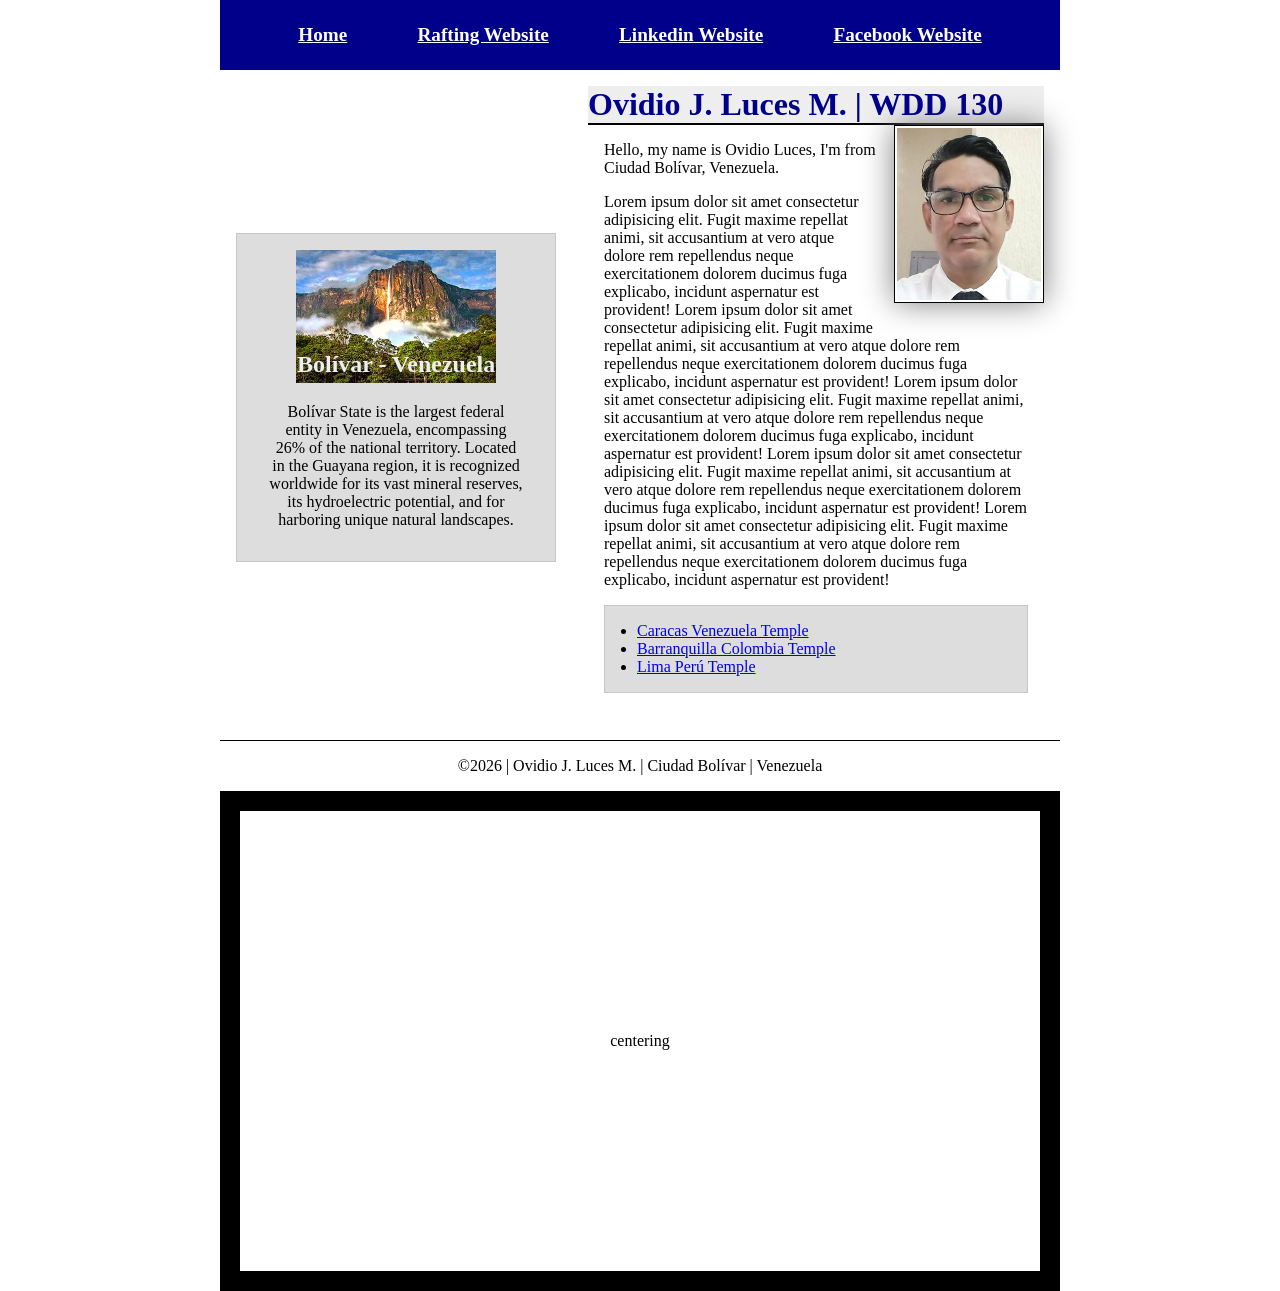
<file: index.html>
<!-- 22 May 2026 -->
<!DOCTYPE html>
<html lang="en-US">

<head>
    <meta charset="UTF-8">
    <meta name="viewport" content="width=device-width, initial-scale=1.0">
    <meta name="description"
      content="Ovidio J. Luces M., course BYU Idaho WDD 130, HTML, CSS practice.">
    <meta name="author" content="Ovidio J. Luces M.">
    <title>Ovidio Luces | WDD 130</title>
    <link rel="stylesheet" href="styles/styles.css">
</head>

<body>
    <header>
        <nav>
            <a href="#">Home</a>
            <a href="wwr/">Rafting Website</a>
            <a href="https://www.linkedin.com/in/ovidio-luces-a3b95a207" target="_blank">Linkedin
                Website</a>
            <a href="https://www.facebook.com/ovidio.manrique/" target="_blank">Facebook
                Website</a>
        </nav>

    </header>
    <div class="grid">
        <main>
            <h1>Ovidio J. Luces M. | WDD 130</h1>
            <img src="images/profile.jpg" alt="Ovidio Luces profile Picture" width="200">
            <p>Hello, my name is Ovidio Luces, I'm from Ciudad Bolívar, Venezuela. </p>
            <p>Lorem ipsum dolor sit amet consectetur adipisicing elit. Fugit maxime repellat animi,
                sit
                accusantium at vero
                atque dolore rem repellendus neque exercitationem dolorem ducimus fuga explicabo,
                incidunt aspernatur est provident! Lorem ipsum dolor sit amet consectetur
                adipisicing
                elit. Fugit maxime repellat animi, sit
                accusantium at vero
                atque dolore rem repellendus neque exercitationem dolorem ducimus fuga explicabo,
                incidunt aspernatur est provident! Lorem ipsum dolor sit amet consectetur
                adipisicing
                elit. Fugit maxime repellat animi, sit
                accusantium at vero
                atque dolore rem repellendus neque exercitationem dolorem ducimus fuga explicabo,
                incidunt aspernatur est provident! Lorem ipsum dolor sit amet consectetur
                adipisicing
                elit. Fugit maxime repellat animi, sit
                accusantium at vero
                atque dolore rem repellendus neque exercitationem dolorem ducimus fuga explicabo,
                incidunt aspernatur est provident! Lorem ipsum dolor sit amet consectetur
                adipisicing
                elit. Fugit maxime repellat animi, sit
                accusantium at vero
                atque dolore rem repellendus neque exercitationem dolorem ducimus fuga explicabo,
                incidunt aspernatur est provident!</p>
            <ul class="box indent">
                <li><a href="https://www.churchofjesuschrist.org/temples/details/caracas-venezuela-temple?lang=eng"
                      target="_blank">Caracas Venezuela Temple</a></li>
                <li><a href="https://www.churchofjesuschrist.org/temples/details/barranquilla-colombia-temple?lang=eng"
                      target="_blank">Barranquilla Colombia Temple</a></li>
                <li><a href="https://www.churchofjesuschrist.org/temples/details/lima-peru-temple?lang=eng"
                      target="_blank">Lima Perú Temple</a></li>
            </ul>
        </main>
        <aside class="box">
            <h2>Bolívar - Venezuela</h2>
            <img src="images/canaima.jpg"
              alt="Imagen de Canaima, ubicada en el sureste del Estado Bolívar">
            <p>Bolívar State is the largest federal entity in Venezuela, encompassing 26% of the
                national territory. Located in the Guayana region, it is recognized worldwide for
                its
                vast mineral reserves, its hydroelectric potential, and for harboring unique natural
                landscapes.</p>
        </aside>

    </div>

    <footer>
        <p>©2026 | Ovidio J. Luces M. | Ciudad Bolívar | Venezuela</p>
        <div class="centering">centering</div>
    </footer>

</body>

</html>
</file>
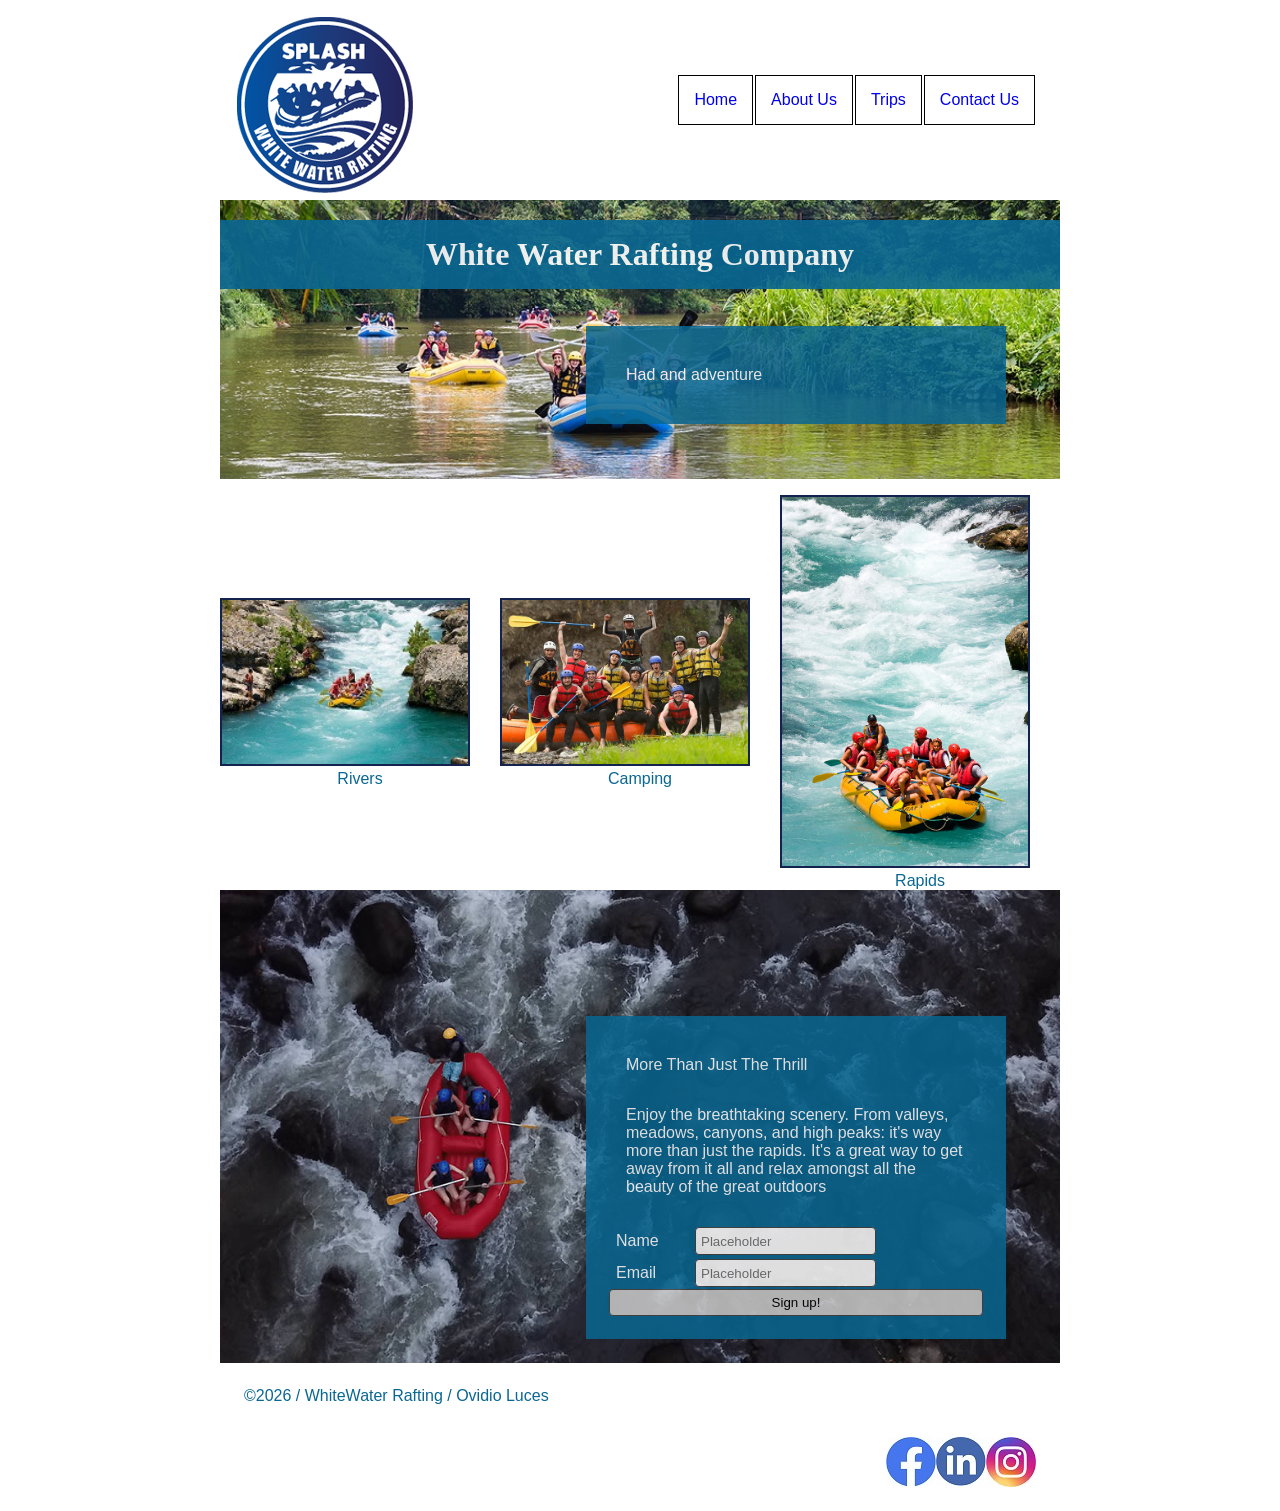
<file: wwr/index.html>
<!-- WWR / WhiteWater Rafting Site -->
<!DOCTYPE html>
<html lang="en">

<head>
    <meta charset="UTF-8">
    <meta name="viewport" content="width=device-width, initial-scale=1.0">
    <meta name="description" content="Ovidio J. Luces M., WhiteWater Rafting Site.">
    <meta name="author" content="Ovidio J. Luces M.">
    <title>WWR / WhiteWater Rafting</title>
    <link rel="stylesheet" href="styles/rafting.css">
</head>

<body>
    <header>
        <img src="images/z-splash.png" alt="WhiteWater Rafting">
        <nav>
            <ul>
                <li><a href="index.html">Home</a></li>
                <li><a href="about.html">About Us</a></li>
                <li><a href="trips.html">Trips</a></li>
                <li><a href="contact.html">Contact Us </a></li>
            </ul>
        </nav>
    </header>
    <main>
        <div class="hero">
            <img src="images/rafting14_800.jpg" alt="WhiteWater Rafting Site">
            <h1>White Water Rafting Company</h1>
            <article>
                <p>Had and adventure</p>
            </article>
        </div>

        <section>
            <div class="figures2">
                <figure>
                    <img src="images/rafting65_600.jpg" alt="Rivers">
                    <figcaption>Rivers</figcaption>
                </figure>
                <figure>
                    <img src="images/rafting59_600.jpg" alt="Employee 2">
                    <figcaption>Camping</figcaption>
                </figure>
                <figure>
                    <img src="images/rafting49_600.jpg" alt="Employee 3">
                    <figcaption>Rapids</figcaption>
                </figure>


            </div>

        </section>

        <div class="hero">
            <img src="images/rafting16_1024_lr.jpg" alt="WhiteWater Rafting Site">
            <article>
                <p>More Than Just The Thrill</p>
                <p>Enjoy the breathtaking scenery. From valleys, meadows, canyons, and high peaks:
                    it's way more than just the rapids. It's a great way to get away from it all and
                    relax amongst all the beauty of the great outdoors</p>
                <div class="columnas">
                    <form class="form" action="trips.html">
                        <div class="campo-form">
                            <label for="name">Name</label>
                            <input type="text" name="name" id="name" placeholder="Placeholder">
                        </div>

                        <div class="campo-form">
                            <label for="email">Email</label>
                            <input type="email" name="email" id="email" placeholder="Placeholder">
                        </div>
                        <button type="submit">Sign up!</button>

                    </form>
                </div>
            </article>
        </div>
    </main>
    <footer>
        <p>©2026 / WhiteWater Rafting / Ovidio Luces</p>
        <nav class="socialmedia">
            <a href="https://facebook.com"><img src="images/facebook.jpg" alt="Facebook Icon"></a>
            <a href="https://linkedin.com"><img src="images/linkedin.jpg" alt="LinkedIn Icon"></a>
            <a href="https://instagram.com"><img src="images/instagram.jpg"
                  alt="Instagram Icon"></a>
        </nav>
    </footer>
</body>

</html>
</file>
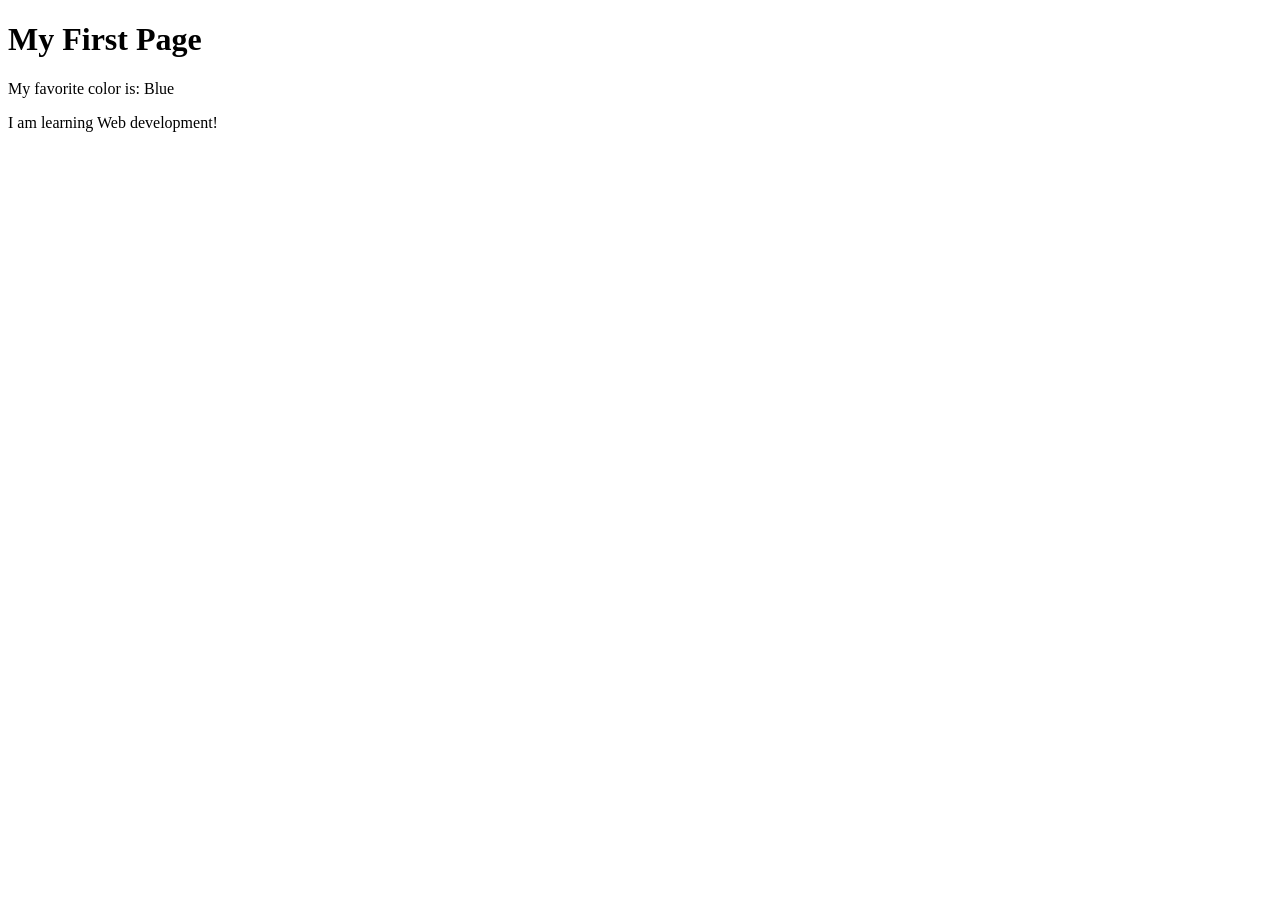
<file: week01/first-page.html>
<!DOCTYPE html>
<html lang="en">

<head>
    <meta charset="UTF-8">
    <meta name="viewport" content="width=device-width, initial-scale=1.0">
    <title>My First Page</title>
</head>

<body>
    <h1>My First Page</h1>
    <p>My favorite color is: Blue</p>
    <p>I am learning Web development!</p>
</body>

</html>
</file>
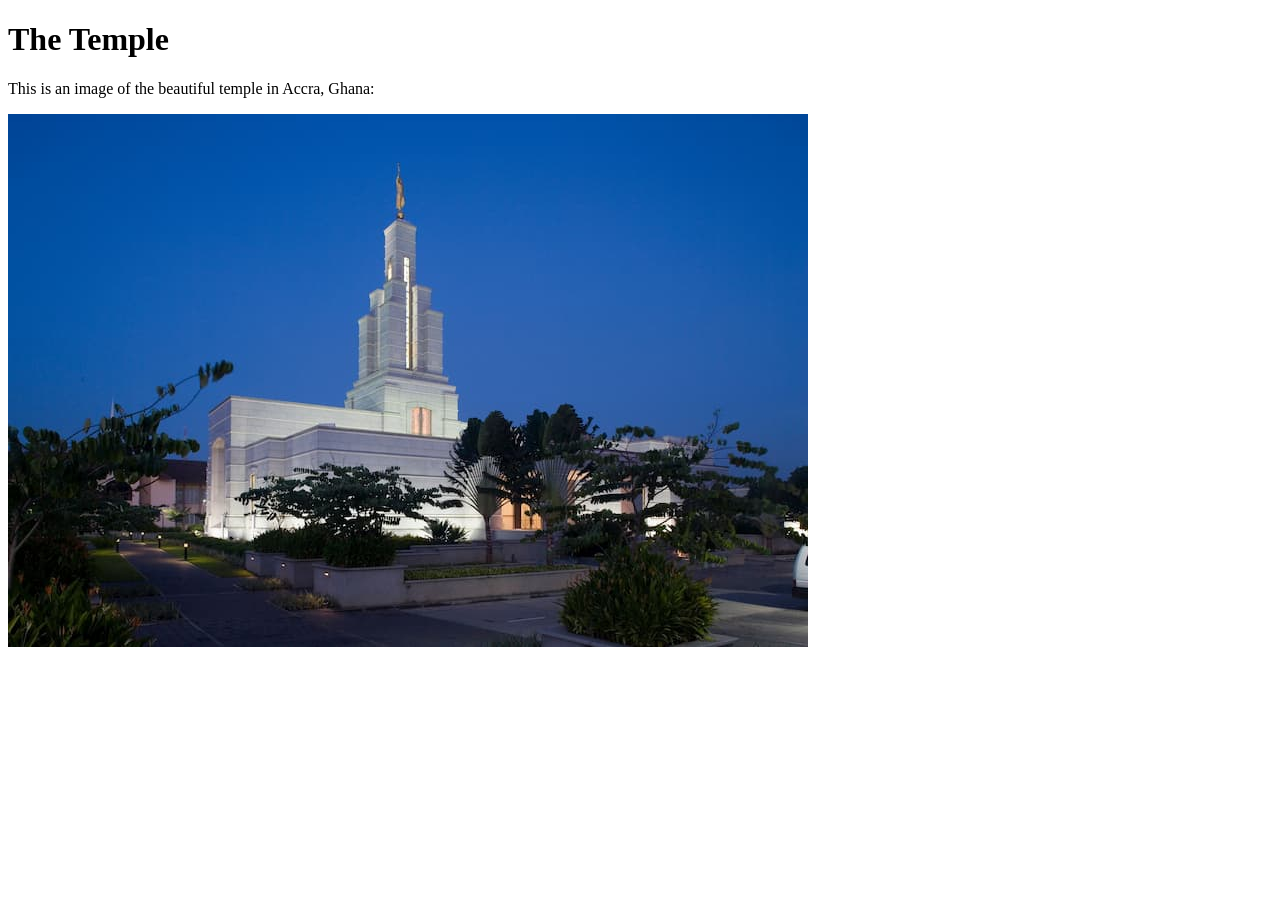
<file: week01/images-solution.html>
<!DOCTYPE html>
<html lang="en">
<head>
    <meta charset="UTF-8">
    <meta name="viewport" content="width=device-width, initial-scale=1.0">
    <title>Temple Image</title>
</head>
<body>
    <h1>The Temple</h1>
    <p>This is an image of the beautiful temple in Accra, Ghana:</p>
    <img src="images/temple-small.jpg" alt="The Accra Ghana Temple">
    
</body>
</html>
</file>
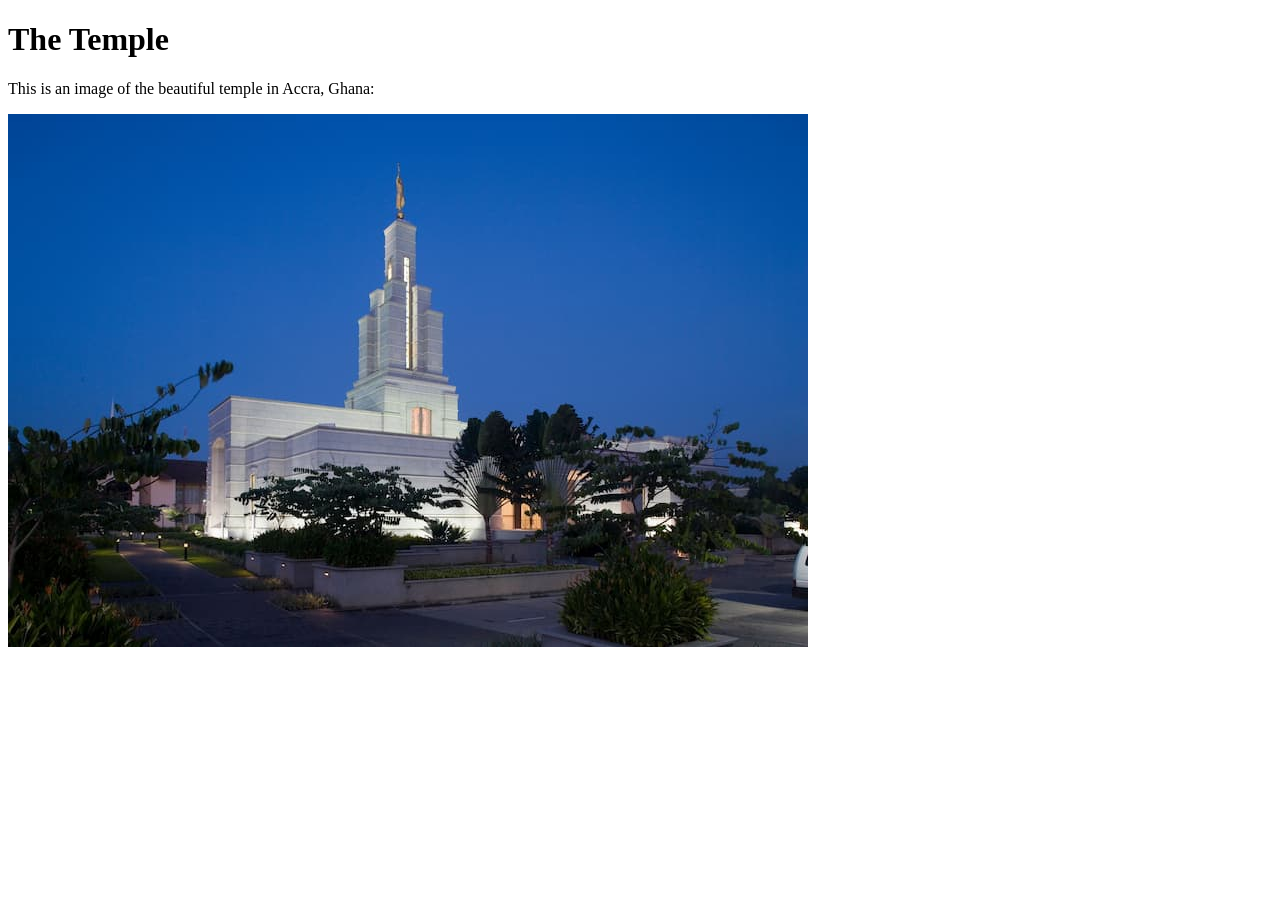
<file: week01/images.html>
<!DOCTYPE html>
<html lang="en">

<head>
    <meta charset="UTF-8">
    <meta name="viewport" content="width=device-width, initial-scale=1.0">
    <title>Temple Image</title>
</head>

<body>
    <h1>The Temple</h1>
    <p>This is an image of the beautiful temple in Accra, Ghana:</p>
    <img src="images/temple-small.jpg" alt="The Accra Ghana Temple">

</body>

</html>
</file>
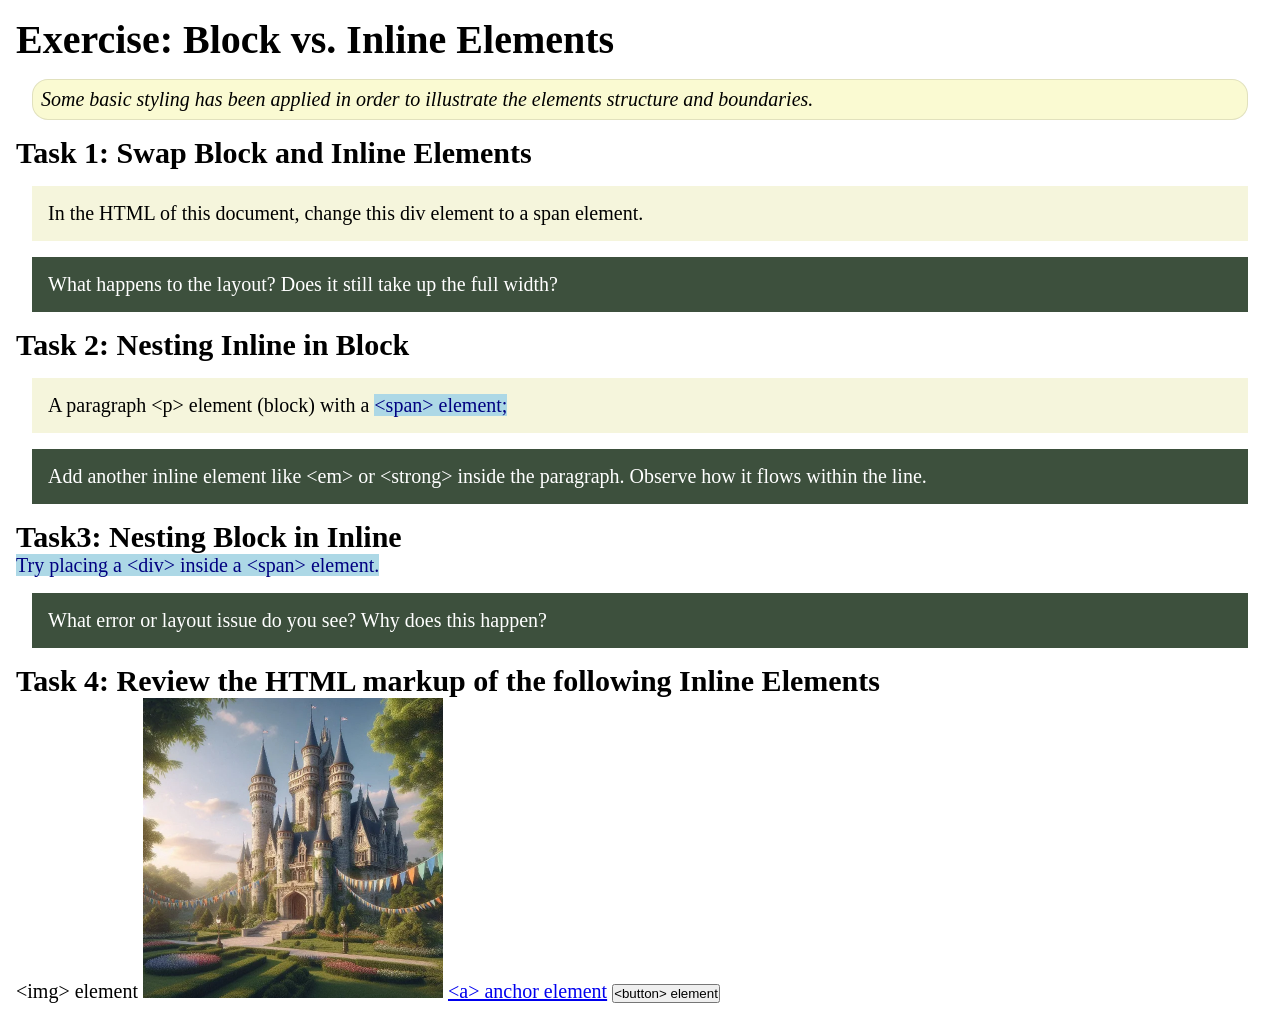
<file: week02/block-vs-inline.html>
<!DOCTYPE html>
<html lang="en">

<head>
    <meta charset="UTF-8">
    <meta name="viewport" content="width=device-width, initial-scale=1.0">
    <title>Exercise: Block vs. Inline Elements</title>
    <link rel="stylesheet" href="styles/block-vs-inline.css">
</head>

<body>
    <main>
        <h1>Exercise: Block vs. Inline Elements</h1>
        <p class="note">Some basic styling has been applied in order to illustrate the elements structure and
            boundaries.</p>

        <h2>Task 1: Swap Block and Inline Elements</h2>
        <div>In the HTML of this document, change this div element to a span element.</div>

        <p class="question">What happens to the layout? Does it still take up the full width?</p>

        <h2>Task 2: Nesting Inline in Block</h2>
        <p>A paragraph &lt;p&gt; element (block) with a <span>&lt;span&gt; element;</span></p>
        <p class="question">Add another inline element like &lt;em&gt; or &lt;strong&gt; inside the paragraph. Observe
            how it flows within the line.</p>

        <h2>Task3: Nesting Block in Inline</h2>
        <span>Try placing a &lt;div&gt; inside a &lt;span&gt; element.</span>
            <p class="question">What error or layout issue do you see? Why does this happen?</p>


            <h2>Task 4: Review the HTML markup of the following Inline Elements</h2>
        &lt;img&gt; element
        <img src="images/castle.webp" alt="placeholder image (images are inline)" width="300" height="300">
        <a href="https://churchofjesuschrist.org">&lt;a&gt; anchor element</a>
        <button type="button">&lt;button&gt; element</button>
    </main>
</body>

</html>
</file>
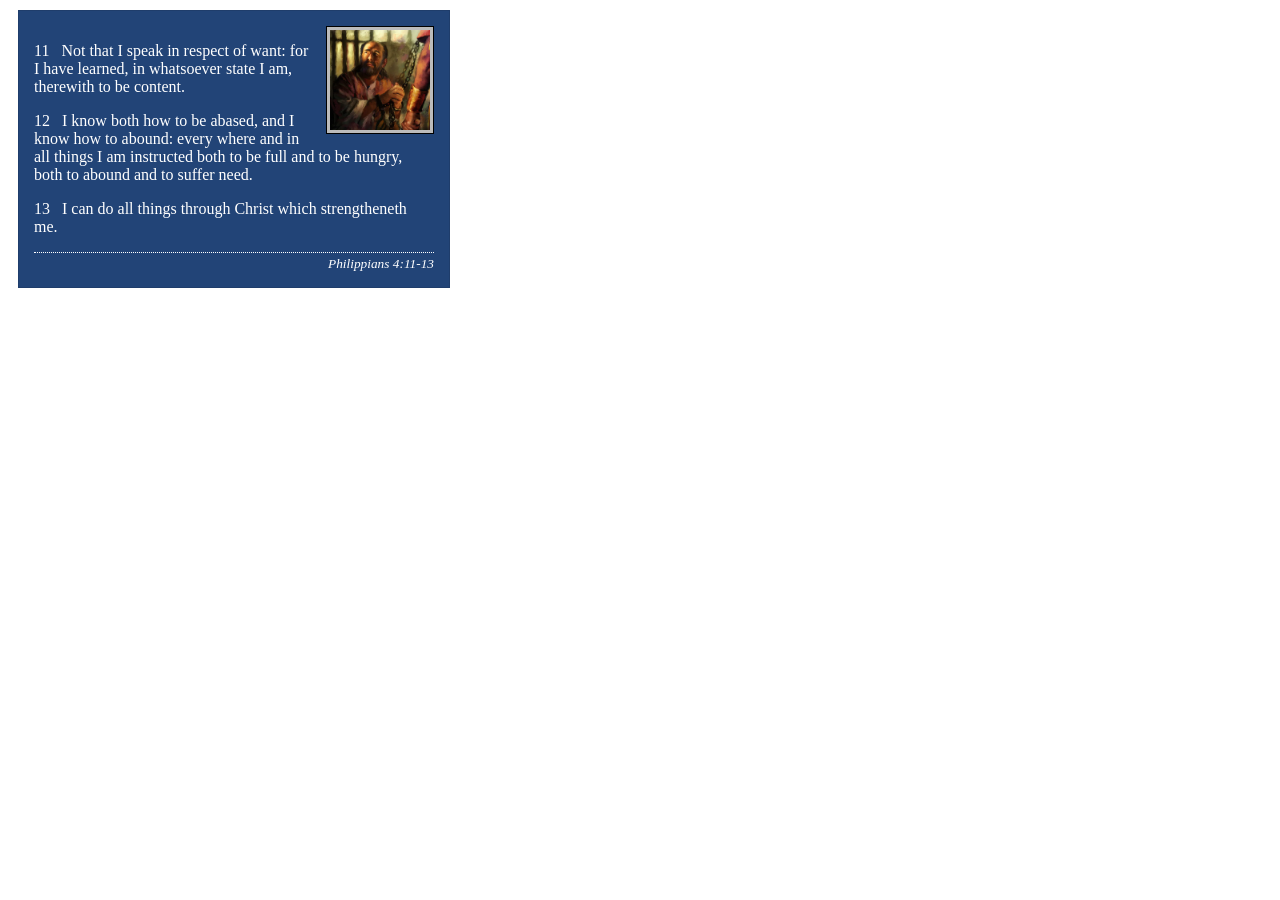
<file: week02/box-model-solution.html>
<!DOCTYPE html>
<html lang="en">
<head>
    <meta charset="UTF-8">
    <meta name="viewport" content="width=device-width, initial-scale=1.0">
    <title>Box Model Activity</title>
    <link rel="stylesheet" href="styles/box-model-solution.css">
</head>
<body>
    <main>
        <div class="callout">
            <img src="images/apostle-paul-imprisoned.webp" alt="Paul the Apostle - Imprisoned in Rome" width="200" height="200">
            <blockquote>
                <p>11 &nbsp; Not that I speak in respect of want: for I have learned, in whatsoever state I am, therewith to be content.</p>
                <p>12 &nbsp; I know both how to be abased, and I know how to abound: every where and in all things I am instructed both to be full and to be hungry, both to abound and to suffer need.</p>
                <p>13 &nbsp; I can do all things through Christ which strengtheneth me.</p>
            </blockquote>
            <cite>Philippians 4:11-13</cite>
        </div>
    </main>
</body>
</html>
</file>
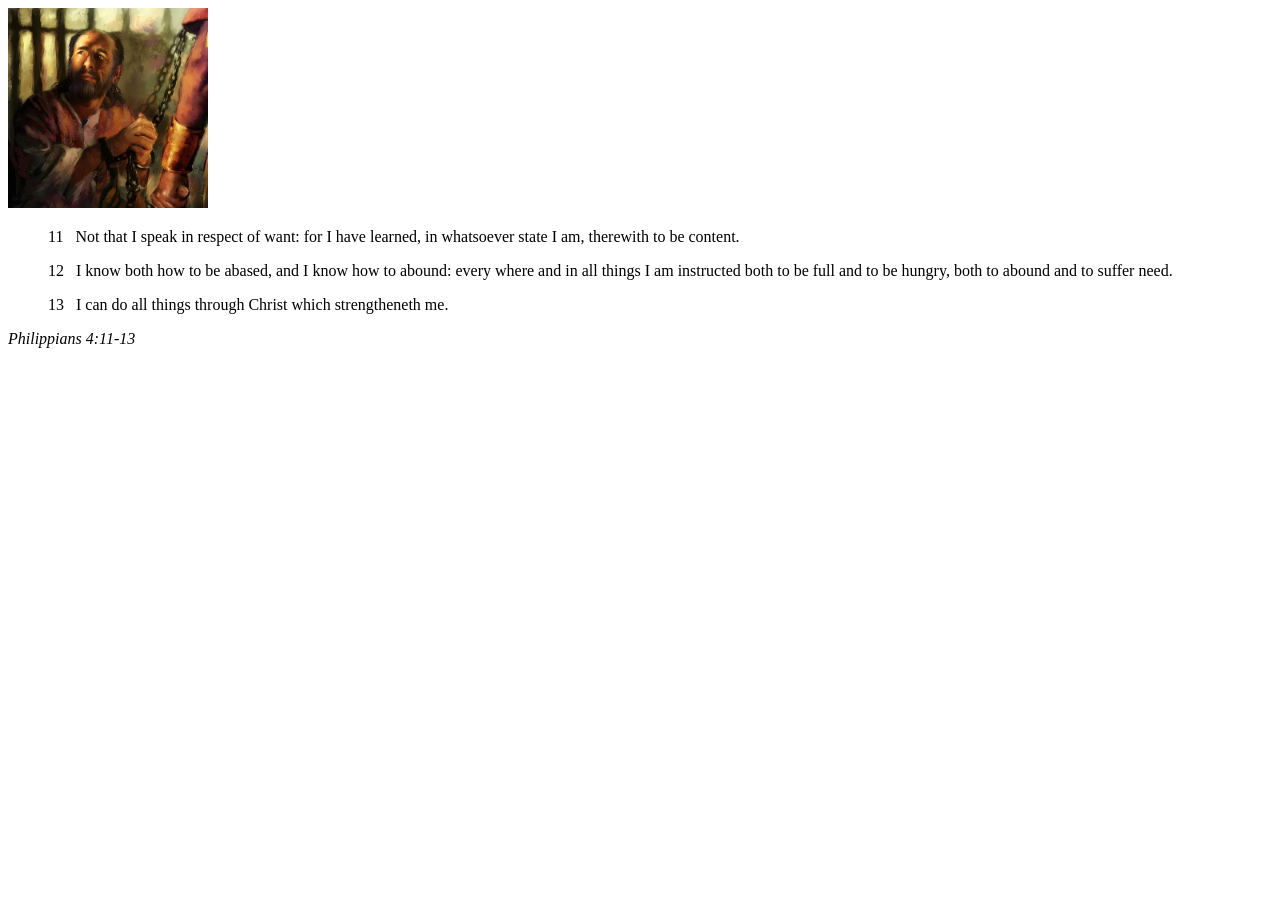
<file: week02/box-model.html>
<!DOCTYPE html>
<html lang="en">
<head>
    <meta charset="UTF-8">
    <meta name="viewport" content="width=device-width, initial-scale=1.0">
    <title>Box Model Activity</title>
</head>
<body>
    <main>
        <div class="callout">
            <img src="images/apostle-paul-imprisoned.webp" alt="Paul the Apostle - Imprisoned in Rome" width="200" height="200">
            <blockquote>
                <p>11 &nbsp; Not that I speak in respect of want: for I have learned, in whatsoever state I am, therewith to be content.</p>
                <p>12 &nbsp; I know both how to be abased, and I know how to abound: every where and in all things I am instructed both to be full and to be hungry, both to abound and to suffer need.</p>
                <p>13 &nbsp; I can do all things through Christ which strengtheneth me.</p>
            </blockquote>
            <cite>Philippians 4:11-13</cite>
        </div>
    </main>
</body>
</html>
</file>
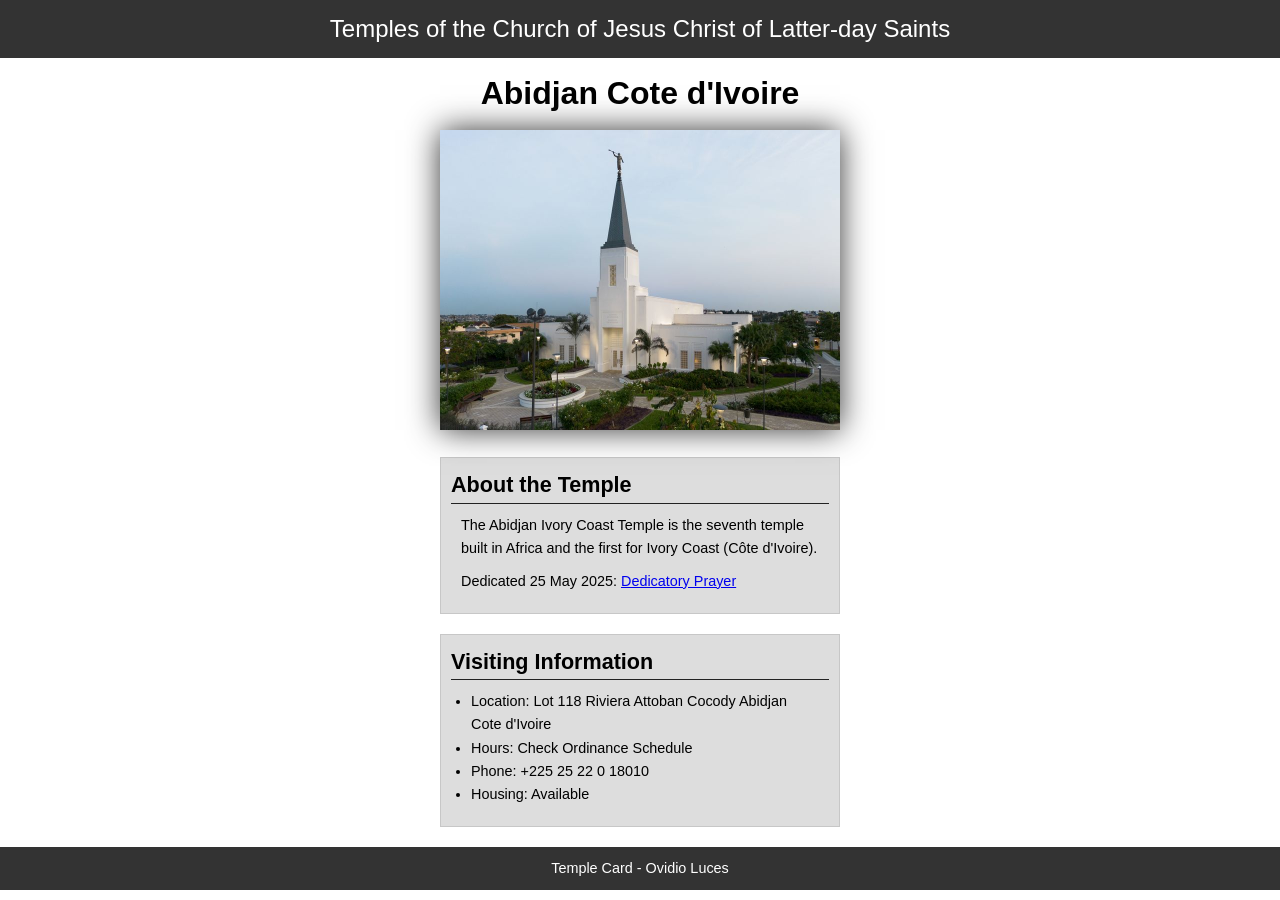
<file: week02/temple.html>
<!DOCTYPE html>
<html lang="en">

<head>
    <meta charset="UTF-8">
    <meta name="viewport" content="width=device-width, initial-scale=1.0">
    <title>Temple Card - Abidjan Cote d'Ivoire</title>
    <link rel="stylesheet" href="styles/temple.css">
</head>

<body>
    <header>
        <p>Temples of the Church of Jesus Christ of Latter-day Saints</p>
    </header>
    <main>
        <h1>Abidjan Cote d'Ivoire</h1>
        <picture>
            <img src="images/abidjan-ivory-coast.jpeg" alt="Abidjan Cote d'Ivoire Temple">
        </picture>
        <section>
            <h2>About the Temple</h2>
            <p>The Abidjan Ivory Coast Temple is the seventh temple built in Africa and the first
                for Ivory Coast (Côte
                d'Ivoire).</p>
            <p>Dedicated 25 May 2025: <a
                  href="https://www.churchofjesuschrist.org/temples/dedicatory-prayer/abidjan-ivory-coast-temple/2025-05-25?lang=eng"
                  target="_blank" rel="noopener noreferrer">Dedicatory Prayer</a></p>
        </section>
        <section>
            <h2>Visiting Information</h2>
            <ul>
                <li>Location: Lot 118 Riviera Attoban Cocody Abidjan Cote d'Ivoire</li>
                <li>Hours: Check Ordinance Schedule</li>
                <li>Phone: +225 25 22 0 18010</li>
                <li>Housing: Available</li>
            </ul>
        </section>
    </main>
    <footer>
        <p>Temple Card - Ovidio Luces</p>
    </footer>
</body>

</html>
</file>
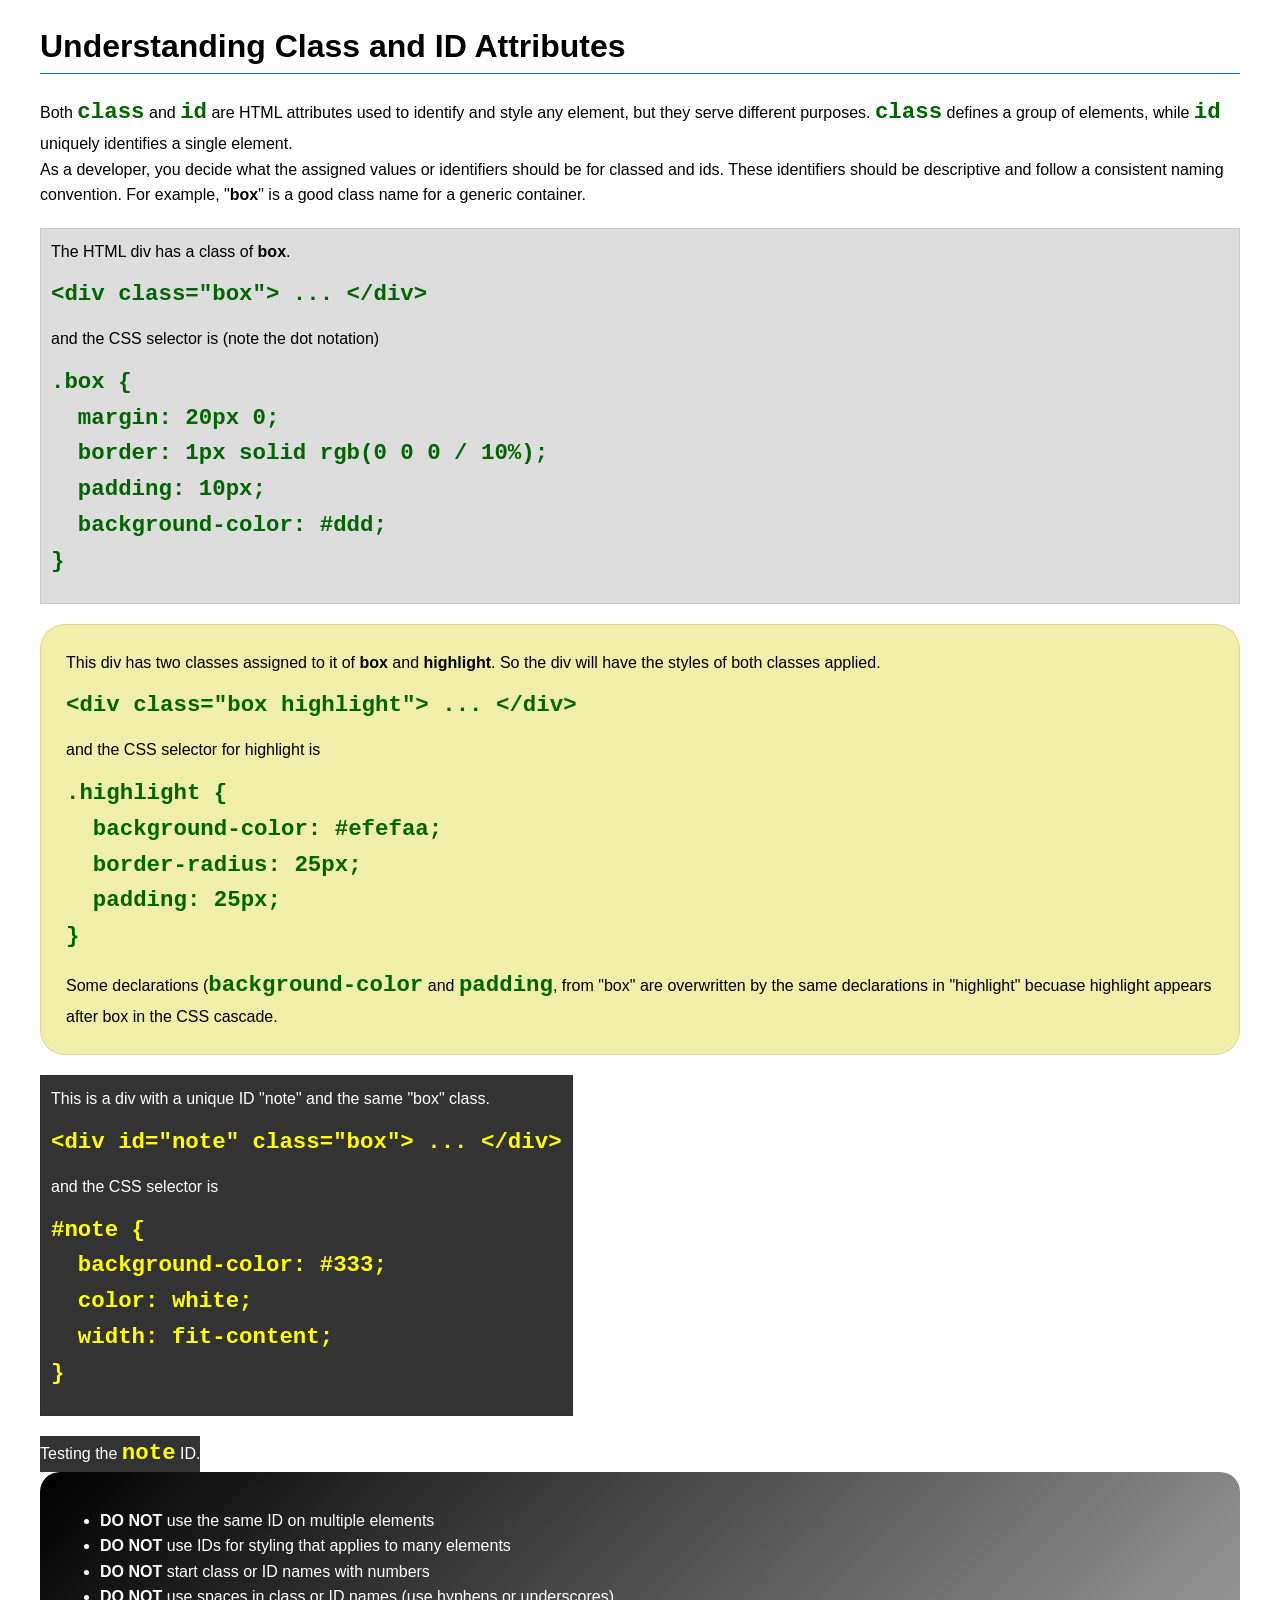
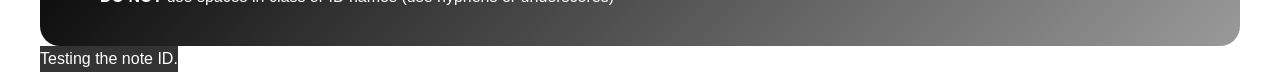
<file: week03/class-and-id.html>
<!DOCTYPE html>
<html lang="en">

<head>
    <meta charset="UTF-8">
    <meta name="viewport" content="width=device-width, initial-scale=1.0">
    <title>Class vs ID Attributes</title>
    <link rel="stylesheet" href="styles/class-and-id.css">
</head>

<body>
    <h1>Understanding Class and ID Attributes</h1>
    <p>Both <code>class</code> and <code>id</code> are HTML attributes used to identify and style
        any element, but they
        serve different purposes. <code>class</code> defines a group of elements, while
        <code>id</code> uniquely
        identifies a single element.
    </p>
    <p>As a developer, you decide what the assigned values or identifiers should be for classed and
        ids. These
        identifiers should be
        descriptive and follow a consistent naming convention. For example, "<strong>box</strong>"
        is a good class name
        for a generic container.</p>
    <div class="box">
        <p>The HTML div has a class of <strong>box</strong>.</p>
        <pre><code class="html">&lt;div class="box"&gt; ... &lt;/div&gt;</code></pre>
        and the CSS selector is (note the dot notation)
        <pre><code class="css">.box {
  margin: 20px 0;
  border: 1px solid rgb(0 0 0 / 10%);
  padding: 10px;
  background-color: #ddd; 
}</code></pre>
    </div>

    <div class="box highlight">
        <p>This div has two classes assigned to it of <strong>box</strong> and
            <strong>highlight</strong>. So the div
            will have the styles of both classes applied.
        </p>
        <pre><code class="html">&lt;div class="box highlight"&gt; ... &lt;/div&gt;</code></pre>
        and the CSS selector for highlight is
        <pre><code class="css">.highlight {
  background-color: #efefaa;
  border-radius: 25px;
  padding: 25px;
}</code></pre>
        <p>Some declarations (<code>background-color</code> and <code>padding</code>, from "box" are
            overwritten by the same declarations in "highlight" becuase highlight appears after box
            in the CSS cascade.</p>
    </div>

    <div id="note" class="box">
        <p>This is a div with a unique ID "note" and the same "box" class.</p>
        <pre><code class="html">&lt;div id="note" class="box"&gt; ... &lt;/div&gt;</code></pre>
        and the CSS selector is
        <pre><code class="css">#note {
  background-color: #333;
  color: white;
  width: fit-content;
}</code></pre>
    </div>

    <div id="note">
        <p>Testing the <code>note</code> ID.</p>
    </div>

    <section id="best-practice">
        <ul>
            <li><strong>DO NOT</strong> use the same ID on multiple elements</li>
            <li><strong>DO NOT</strong> use IDs for styling that applies to many elements</li>
            <li><strong>DO NOT</strong> start class or ID names with numbers</li>
            <li><strong>DO NOT</strong> use spaces in class or ID names (use hyphens or underscores)
            </li>
        </ul>
    </section>

    <div id="note">
        <p>Testing the note ID.</p>
    </div>

</body>

</html>
</file>
<file: styles/styles.css>
:root {
    --main-color: darkblue;
}

* {
    margin: 0;
    padding: 0;
    box-sizing: border-box;
}

nav {
    background-color: var(--main-color);
    padding: 1rem;
    display: flex;
    justify-content: space-evenly;
    align-items: center;
}

nav a {
    color: white;
    display: block;
    padding: 0.5rem;
    font-size: 1.2rem;
    font-weight: 700;
    justify-content: space-evenly;
}

h1 {
    color: var(--main-color);
    border-bottom: 2px solid #000;
    background-color: #EEE;
}

.centering {
    height: 500px;
    border: 20px solid #000;
    display: flex;
    position: relative;
    align-items: center;
    justify-content: center;
}

header,
.grid,
footer {
    max-width: 840px;
    margin: 0 auto;
}

main img {
    width: 150px;
    height: auto;
    border: 1px solid black;
    padding: 2px;
    box-shadow: 0 0 30px gray;
    float: right;
    margin: 0 0 1rem 1rem;
}

p {
    padding: 0;
    margin: 1rem;
}

main {
    max-width: 840px;
    grid-column: 2/3;
    margin: 1rem;
}

.grid {
    display: grid;
    align-items: center;
}

aside {
    width: 20rem;
    margin: 1rem;
    border: 1px solid rgba(0, 0, 0, 0.2);
    padding: 1rem;
    background-color: #eee;
    color: #333;
    text-align: center;
    position: relative;
    grid-column: 1/2;
    grid-row: 1/2;
}

aside img {
    width: 200px;
    height: auto;
}

aside h2 {
    position: absolute;
    top: 117px;
    left: 60px;
    color: #eee;
}

footer {
    margin-top: 15px;
    border-top: 1px solid #000;
    text-align: center;
}

/* Class Selectors */
.box {
    margin: 1rem;
    border: 1px solid rgb(0 0 0 / 10%);
    padding: 1rem;
    background-color: #ddd;
    color: #000;
}

.indent {
    padding-left: 2rem;
}
</file>
<file: wwr/styles/rafting.css>
:root {
  --primary-color: #14224e;
  --accent1-color: #096792;
  --heading-font: "Times New Roman", "Georgia", serif;
  --body-font: Arial, Helvetica, sans-serif;
}

* {
  margin: 0;
  padding: 0;
  box-sizing: border-box;
}

body {
  font-family: var(--body-font);
  color: var(--accent1-color);
}

header {
  display: grid;
  grid-template-columns: 1fr auto;
  align-items: center;
}

header,
main {
  width: 840px;
  margin: 0 auto;
}

footer {
  width: 840px;
  margin: 0 auto;

}

footer nav {
  display: flex;
  justify-content: right;
}

footer nav a img {
  display: block;
  justify-content: right;
}

h1,
h2 {
  font-family: var(--heading-font);
  color: var(--primary-color);
}

nav,
p {
  margin: 16px;
  padding: 8px;
}

nav ul {
  display: flex;
  align-items: center;
}

nav li {
  margin: 1px;
  padding: 15px;
  display: block;
  flex: 1 1 auto;
  justify-content: space-evenly;
  border: 1px solid #000000;
}

.figures {
  display: flex;
  justify-content: space-evenly;
}

.figures2 {
  display: grid;
  grid-template-columns: 1fr 1fr 1fr;
  justify-content: space-between;
  align-items: center;
}

.figures img {
  width: 150px;
  flex: auto;
  justify-content: space-evenly;
}

.figures2 img {
  width: 250px;
  flex: auto;
  justify-content: center;

  border: 2px solid #14224e;
}

.figures2 figcaption {
  text-align: center;
}

.table {
  display: grid;
  grid-template-columns: repeat(7, 1fr);
}

.table-item {
  background-color: #fff;
  color: #14224e;
  display: flex;
  align-items: center;
  justify-content: center;
  font-family: sans-serif;
  font-size: 1.2rem;
  border: 1px solid #555;
}

.title {
  background-color: #3498db;
  color: white;
}

nav a {
  display: block;
  justify-content: space-evenly;
  text-decoration: none;
}

article {
  margin: 16px;
  padding: 8px;
}

section {
  margin-top: 16px;
  padding: 0px;
}

.socialmedia a {
  text-decoration: none;
}

.hero {
  position: relative;
}

.hero img {
  display: block;
  width: 100%;
  height: auto;
}

.columns {
  display: flex;
  gap: 20px;
  flex: 1 1 100%;
}

.columnas {
  flex: 1;
}

.map {
  border: 1px solid #555;
  padding: 5px;
  margin: 2px;
}

.form {
  display: flex;
  flex-wrap: wrap;
  padding: 5px;
  margin: 2px;
}

.campo-form {
  display: flex;
  flex-direction: row;
}

.campo-form2 {
  display: flex;
  flex-direction: column;
}

label {
  display: flex;
  width: 5rem;
  padding: 5px;
  margin: 2px;
}

.wide {
  width: 100%;
}

input,
textarea,
select,
button {
  display: flex;
  border: 1px solid #444;
  border-radius: .25rem;
  padding: 5px;
  margin: 2px;
}

button {
  background-color: #ccc;
  color: #000;
  margin: 0 auto;
  display: block;
  width: 100%;
}

h1 {
  position: absolute;
  top: 20px;
  width: 100%;
  padding: 16px;
  text-align: center;
  opacity: 0.9;
  background-color: var(--accent1-color);
  color: #fff;
  /* white text – make sure there is enough contrast with the background-color */
}

h2 {
  top: 20px;
  width: 100%;
  padding: 16px;
  text-align: center;
  background-color: var(--accent1-color);
  color: #fff;
  /* white text – make sure there is enough contrast with the background-color */
}

.hero article {
  position: absolute;
  top: 110px;
  left: 350px;
  width: 50%;
  padding: 16px;
  text-align: left;
  opacity: 0.85;
  background-color: var(--accent1-color);
  color: #fff;
}

.hero article img {
  float: right;
  width: 125px;
  ;
}
</file>
<file: week02/styles/block-vs-inline.css>
* {
    margin: 0;
    padding: 0;
}

body {
    font-size: 20px;
    margin: 1rem;
}

p,
div {
    background-color: beige;
    margin: 1rem;
    padding: 1rem;
}

span {
    color: navy;
    background-color: lightblue;
}

code {
    margin: 0;
    padding: 0;
    color: green;
    font-size: 1.2rem;
}

.note {
    font-style: italic;
    background-color: lightgoldenrodyellow;
    border-radius: 1rem;
    border: 1px solid rgb(0 0 0 / 10%);
    margin: 1rem;
    padding: .5rem;
}

.question {
    background-color: #3d503d;
    color: #fff;
}
</file>
<file: week02/styles/box-model-solution.css>
.callout {
    max-width: 400px;
    margin: 10px;
    border: 1px solid rgba(0, 0, 0, .1);
    padding: 15px;
    background-color: #247;
    color: #fff;
}

.callout img {
    float: right;
    margin: 0 0 10px 15px;
    border: 1px solid #000;
    padding: 3px;
    background-color: #bbb;
    width: 100px;
    height: auto;

}

blockquote {
    margin: 0;
}

cite {
    display: block;
    border-top: 1px dotted #fff;
    padding-top: 3px;
    text-align: right;
    font-size: smaller;
}
</file>
<file: week02/styles/temple.css>
* {
    margin: 0;
    padding: 0;
}

body {
    font-family: Arial, sans-serif;
    line-height: 1.6;
}

header,
footer {
    background-color: #333333;
    color: #fff;
    padding: 10px;
    text-align: center;
    font-size: 1.5rem;
}

main {
    width: 400px;
    margin: 0 auto;
}

h1 {
    margin: 10px;
    text-align: center;
}

h2 {
    border-bottom: 1px solid #222;
}

img {
    width: 100%;
    height: auto;
    box-shadow: 0 0 30px #333;
}

section {
    margin: 20px 0;
    border: 1px solid rgb(0 0 0 / 10%);
    padding: 10px;
    background-color: #ddd;
    font-size: .9rem;

}

section p {
    margin: 10px;
}

ul {
    margin: 10px 20px;
}

footer {
    font-size: .9rem;
}
</file>
<file: week03/styles/class-and-id.css>
body {
    font-family: Arial, sans-serif;
    line-height: 1.6;
    margin: 0;
    padding: 0 40px;
}

h1 {
    border-bottom: 1px solid rgb(0 110 182);
    padding-bottom: 0;
}



p {
    margin: 0;
}

code {
    color: darkgreen;
    font-weight: 700;
    font-size: 1.4rem;
}

/* Class examples - can be reused */

.box {
    margin: 20px 0;
    border: 1px solid rgb(0 0 0 / 10%);
    padding: 10px;
    background-color: #ddd; /* this is shorthand for #dddddd */
}

.highlight {
    background-color: #efefaa;
    border-radius: 25px;
    padding: 25px;
}

/* ID examples - should be unique */

#note {
    background-color: #333;
    color: white;
    width: fit-content;
}

#note code {
    color: yellow;
}

#best-practice {
    background: linear-gradient(135deg, #000 0%, #999 100%);
    color: white;
    border-radius: 20px;
    padding: 20px
}
</file>
